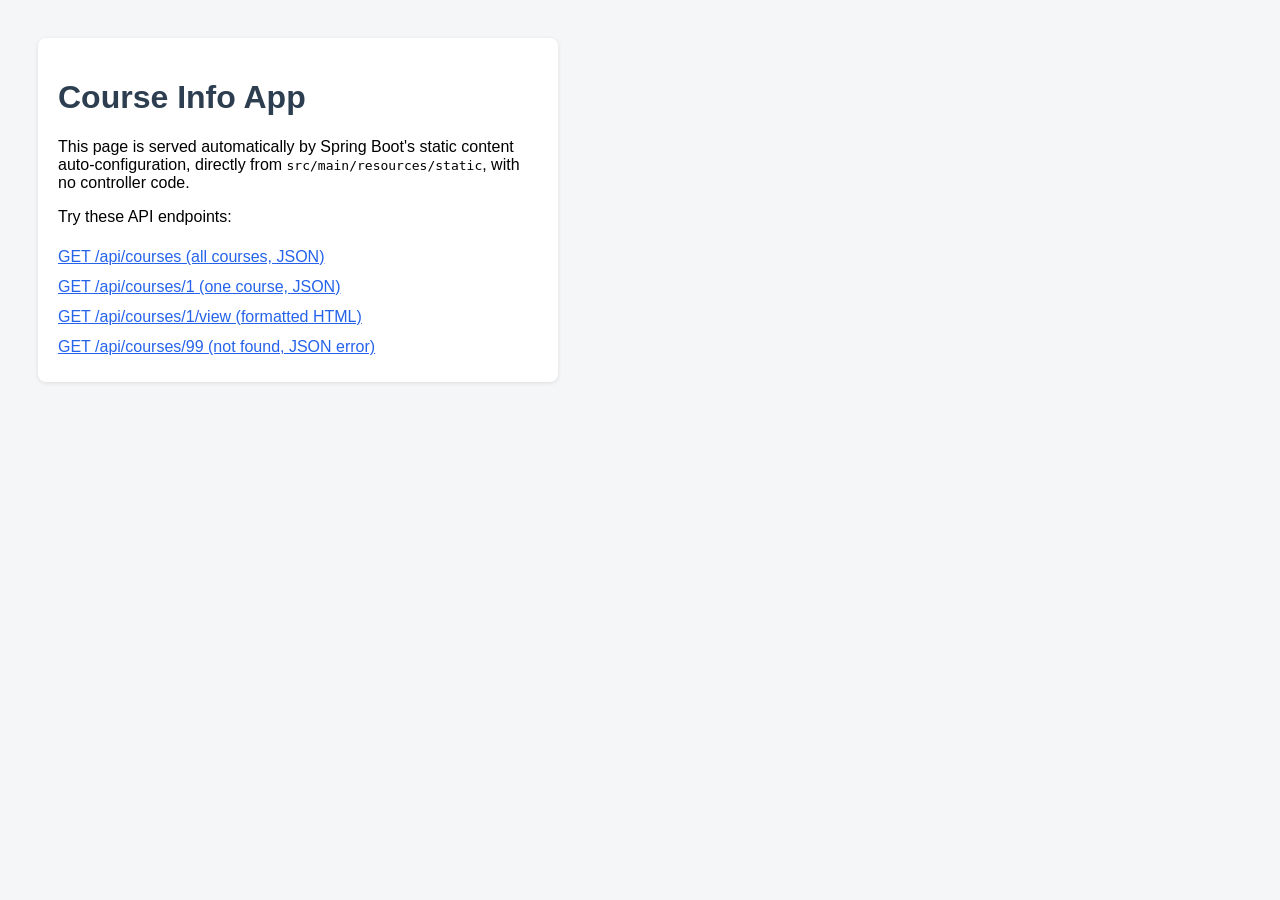
<file: day_9/Question_4/CourseInfoApp/src/main/resources/static/index.html>
<!DOCTYPE html>
<html lang="en">
<head>
    <meta charset="UTF-8">
    <title>Course Info App</title>
    <style>
        body { font-family: Arial, sans-serif; padding: 30px; background: #f4f6f8; }
        h1 { color: #2c3e50; }
        a { display: inline-block; margin: 6px 0; color: #2563eb; }
        .card { background: white; padding: 20px; border-radius: 8px; max-width: 480px; box-shadow: 0 1px 4px rgba(0,0,0,0.1); }
    </style>
</head>
<body>
    <div class="card">
        <h1>Course Info App</h1>
        <p>This page is served automatically by Spring Boot's static content auto-configuration, directly from <code>src/main/resources/static</code>, with no controller code.</p>
        <p>Try these API endpoints:</p>
        <a href="/api/courses">GET /api/courses (all courses, JSON)</a><br>
        <a href="/api/courses/1">GET /api/courses/1 (one course, JSON)</a><br>
        <a href="/api/courses/1/view">GET /api/courses/1/view (formatted HTML)</a><br>
        <a href="/api/courses/99">GET /api/courses/99 (not found, JSON error)</a>
    </div>
</body>
</html>
</file>
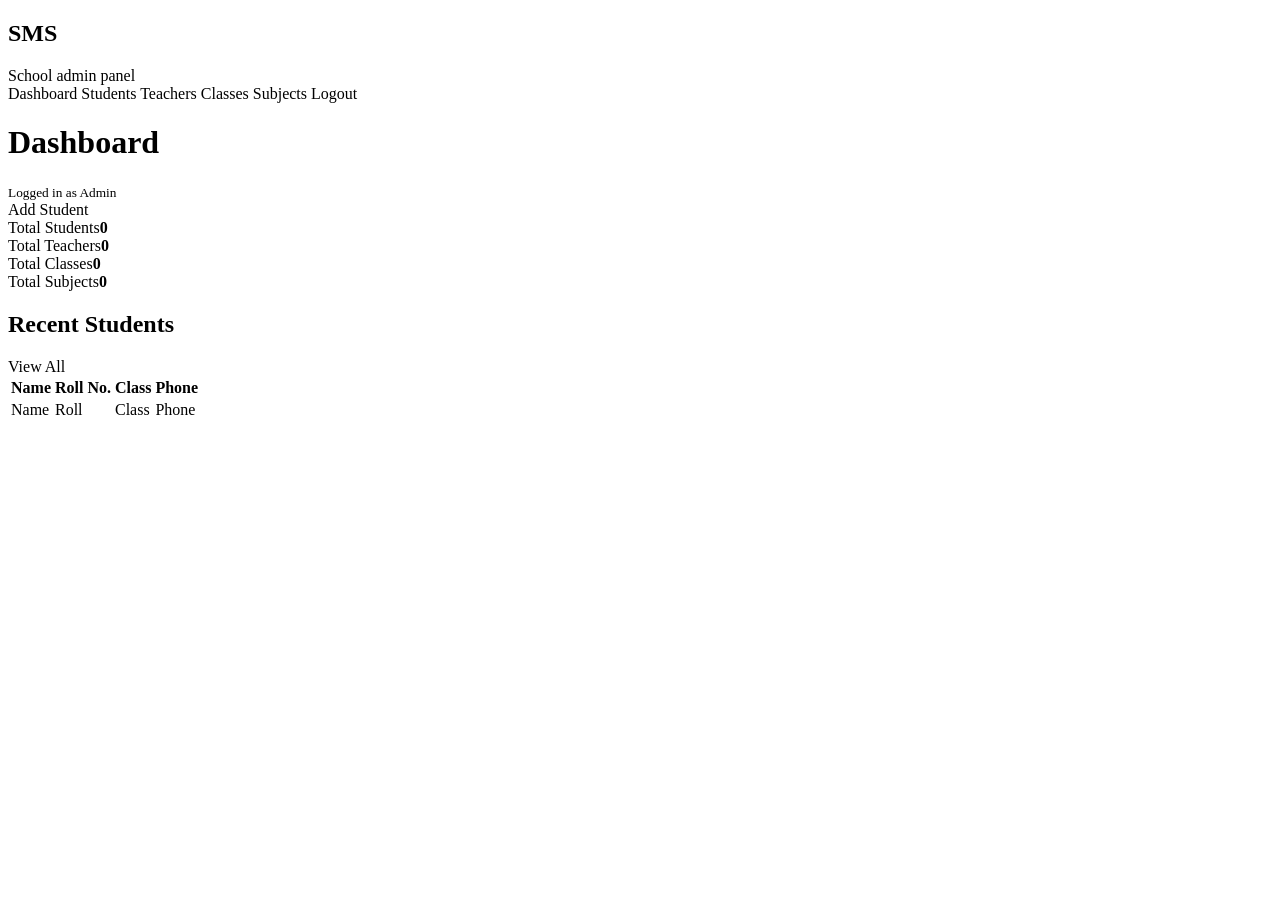
<file: day_8/school_management_system/src/main/resources/templates/dashboard.html>
<!DOCTYPE html>
<html lang="en" xmlns:th="http://www.thymeleaf.org">
<head>
    <meta charset="UTF-8">
    <meta name="viewport" content="width=device-width, initial-scale=1.0">
    <title>Dashboard</title>
    <link rel="stylesheet" th:href="@{/css/app.css}">
</head>
<body>
    <div class="shell">
        <aside class="sidebar">
            <div class="brand"><h2>SMS</h2><span>School admin panel</span></div>
            <nav class="nav">
                <a class="active" th:href="@{/dashboard}">Dashboard</a>
                <a th:href="@{/students}">Students</a>
                <a th:href="@{/teachers}">Teachers</a>
                <a th:href="@{/classes}">Classes</a>
                <a th:href="@{/subjects}">Subjects</a>
                <a th:href="@{/logout}">Logout</a>
            </nav>
        </aside>

        <main class="content">
            <div class="topbar">
                <div class="page-title">
                    <h1>Dashboard</h1>
                    <small th:text="'Logged in as ' + ${adminUser}">Logged in as Admin</small>
                </div>
                <a class="button" th:href="@{/students/new}">Add Student</a>
            </div>

            <section class="grid">
                <div class="stat"><span>Total Students</span><strong th:text="${studentCount}">0</strong></div>
                <div class="stat"><span>Total Teachers</span><strong th:text="${teacherCount}">0</strong></div>
                <div class="stat"><span>Total Classes</span><strong th:text="${classCount}">0</strong></div>
                <div class="stat"><span>Total Subjects</span><strong th:text="${subjectCount}">0</strong></div>
            </section>

            <section class="panel">
                <div class="panel-head"><h2>Recent Students</h2><a class="button secondary" th:href="@{/students}">View All</a></div>
                <table>
                    <thead><tr><th>Name</th><th>Roll No.</th><th>Class</th><th>Phone</th></tr></thead>
                    <tbody>
                        <tr th:each="student : ${students}">
                            <td th:text="${student.name}">Name</td>
                            <td th:text="${student.rollNumber}">Roll</td>
                            <td th:text="${student.schoolClass != null ? student.schoolClass.displayName : 'Not assigned'}">Class</td>
                            <td th:text="${student.phone}">Phone</td>
                        </tr>
                    </tbody>
                </table>
            </section>
        </main>
    </div>
</body>
</html>
</file>
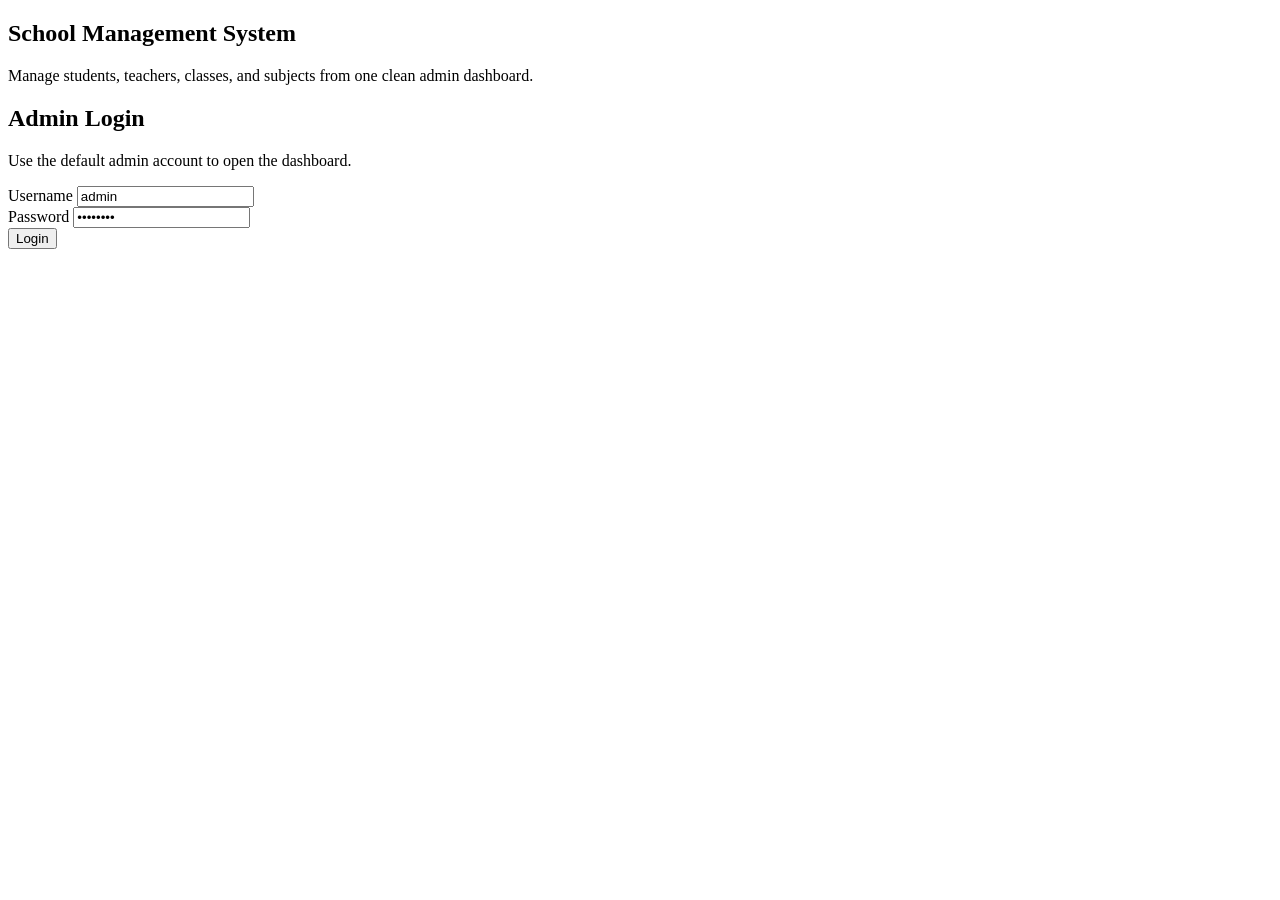
<file: day_8/school_management_system/src/main/resources/templates/login.html>
<!DOCTYPE html>
<html lang="en" xmlns:th="http://www.thymeleaf.org">
<head>
    <meta charset="UTF-8">
    <meta name="viewport" content="width=device-width, initial-scale=1.0">
    <title>Admin Login</title>
    <link rel="stylesheet" th:href="@{/css/app.css}">
</head>
<body class="login-body">
    <main class="login-card">
        <section class="login-hero">
            <h1>School Management System</h1>
            <p>Manage students, teachers, classes, and subjects from one clean admin dashboard.</p>
        </section>

        <section class="login-panel">
            <h2>Admin Login</h2>
            <p>Use the default admin account to open the dashboard.</p>

            <div class="message" th:if="${message}" th:text="${message}"></div>
            <div class="error" th:if="${error}" th:text="${error}"></div>

            <form th:action="@{/login}" method="post">
                <div class="field">
                    <label>Username</label>
                    <input type="text" name="username" value="admin" required>
                </div>
                <div class="field">
                    <label>Password</label>
                    <input type="password" name="password" value="admin123" required>
                </div>
                <button type="submit">Login</button>
            </form>
        </section>
    </main>
</body>
</html>
</file>
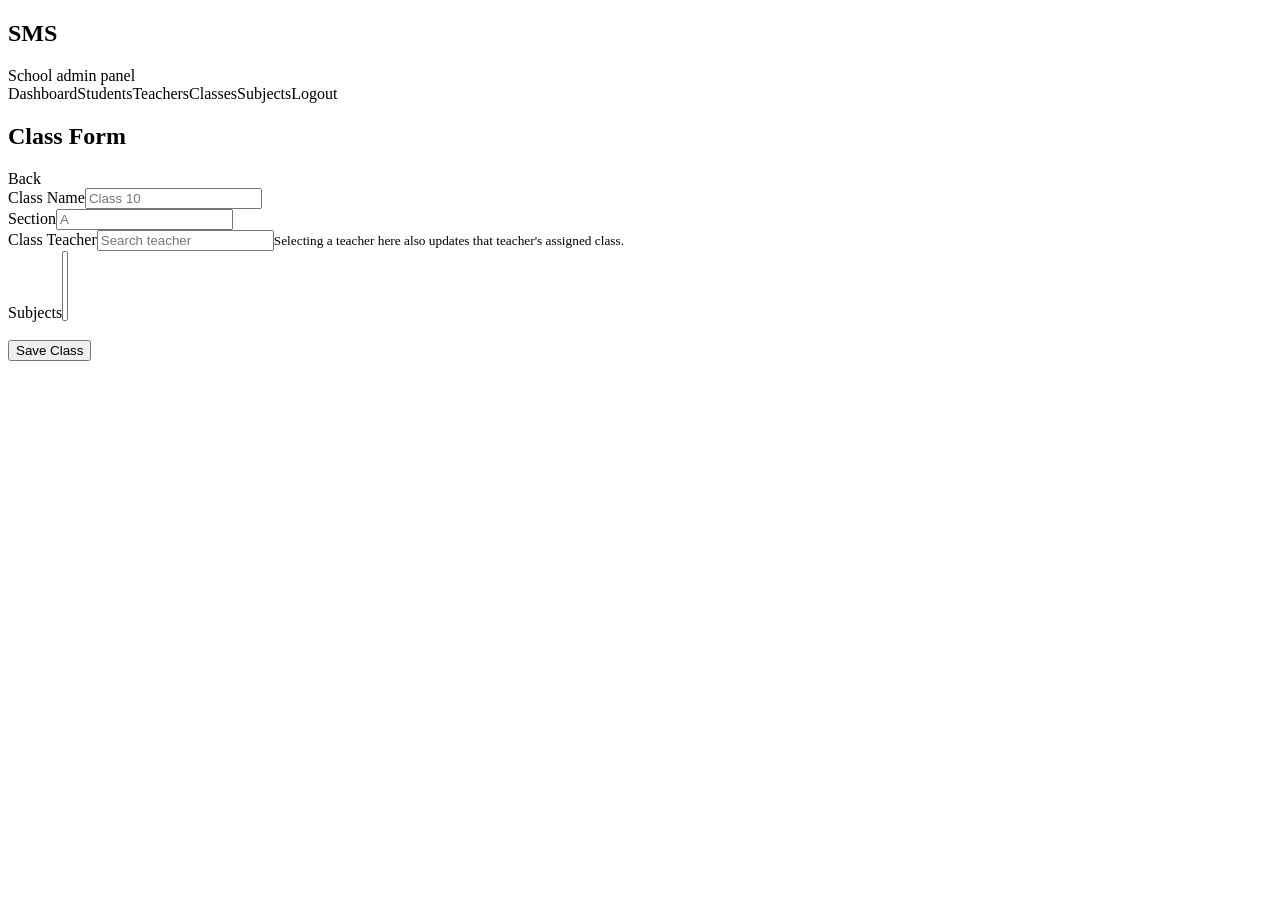
<file: day_8/school_management_system/src/main/resources/templates/classes/form.html>
<!DOCTYPE html>
<html lang="en" xmlns:th="http://www.thymeleaf.org">
<head><meta charset="UTF-8"><meta name="viewport" content="width=device-width, initial-scale=1.0"><title th:text="${pageTitle}">Class Form</title><link rel="stylesheet" th:href="@{/css/app.css}"></head>
<body><div class="shell"><aside class="sidebar"><div class="brand"><h2>SMS</h2><span>School admin panel</span></div><nav class="nav"><a th:href="@{/dashboard}">Dashboard</a><a th:href="@{/students}">Students</a><a th:href="@{/teachers}">Teachers</a><a class="active" th:href="@{/classes}">Classes</a><a th:href="@{/subjects}">Subjects</a><a th:href="@{/logout}">Logout</a></nav></aside><main class="content">
    <section class="form-panel"><div class="form-head"><h2 th:text="${pageTitle}">Class Form</h2><a class="button secondary" th:href="@{/classes}">Back</a></div><form th:action="@{/classes/save}" th:object="${schoolClass}" method="post"><div class="form-body"><input type="hidden" th:field="*{id}"><div class="form-grid">
        <div class="field"><label>Class Name</label><input type="text" th:field="*{className}" placeholder="Class 10" required></div><div class="field"><label>Section</label><input type="text" th:field="*{section}" placeholder="A" required></div>
        <div class="field" data-picker><label>Class Teacher</label><input type="search" data-picker-input list="teacher-options" th:value="${schoolClass.classTeacher != null ? schoolClass.classTeacher.name : ''}" placeholder="Search teacher"><input type="hidden" name="teacherId" data-picker-hidden th:value="${schoolClass.classTeacher != null ? schoolClass.classTeacher.id : ''}"><datalist id="teacher-options"><option th:each="teacher : ${teachers}" th:value="${teacher.name}" th:attr="data-id=${teacher.id}"></option></datalist><small class="hint">Selecting a teacher here also updates that teacher's assigned class.</small></div>
        <div class="field"><label>Subjects</label><select name="subjectIds" multiple><option th:each="subject : ${subjects}" th:value="${subject.id}" th:text="${subject.name}" th:selected="${selectedSubjectIds.contains(subject.id)}"></option></select></div>
    </div><br><button type="submit">Save Class</button></div></form></section>
</main></div><script th:src="@{/js/app.js}"></script></body></html>
</file>
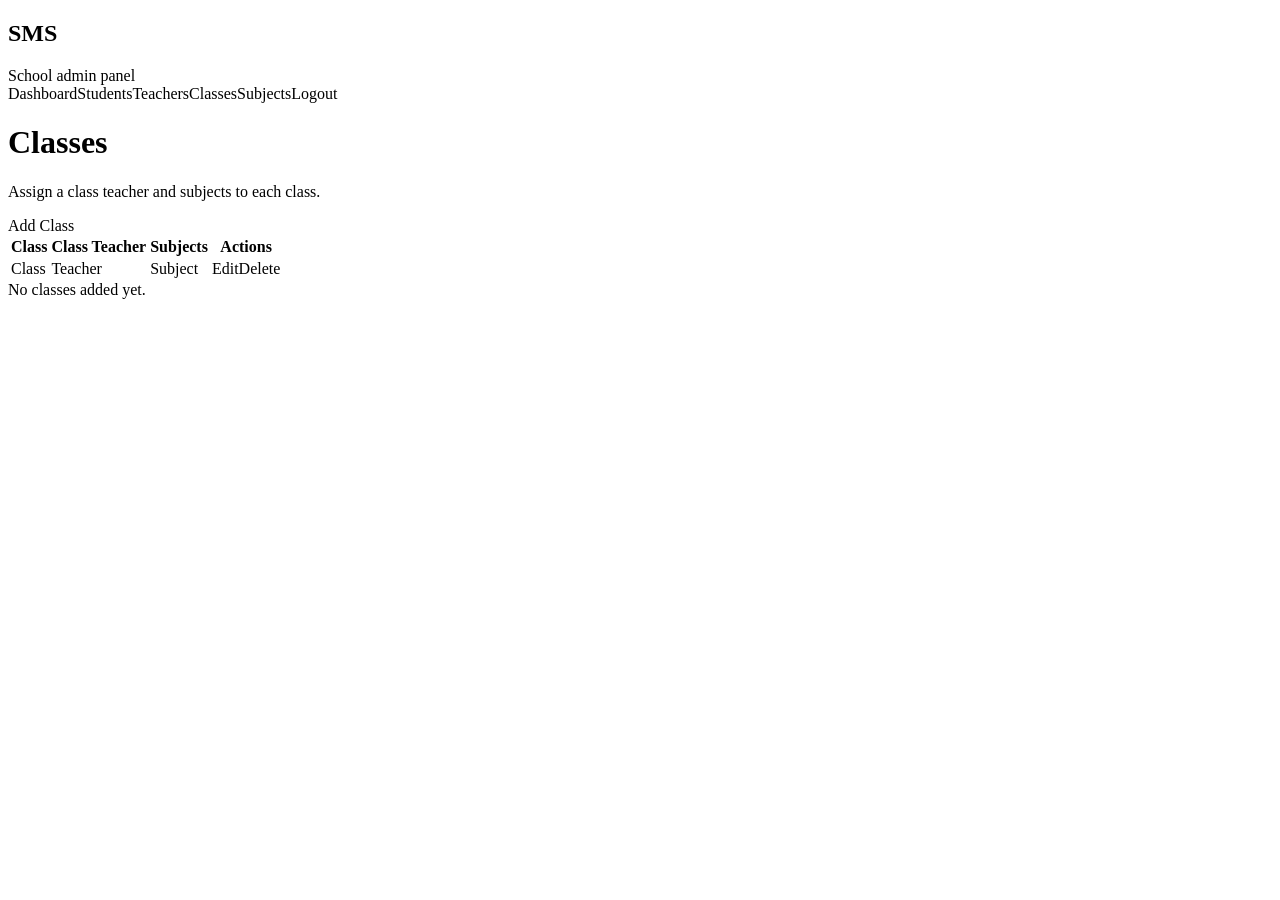
<file: day_8/school_management_system/src/main/resources/templates/classes/list.html>
<!DOCTYPE html>
<html lang="en" xmlns:th="http://www.thymeleaf.org">
<head><meta charset="UTF-8"><meta name="viewport" content="width=device-width, initial-scale=1.0"><title>Classes</title><link rel="stylesheet" th:href="@{/css/app.css}"></head>
<body><div class="shell"><aside class="sidebar"><div class="brand"><h2>SMS</h2><span>School admin panel</span></div><nav class="nav"><a th:href="@{/dashboard}">Dashboard</a><a th:href="@{/students}">Students</a><a th:href="@{/teachers}">Teachers</a><a class="active" th:href="@{/classes}">Classes</a><a th:href="@{/subjects}">Subjects</a><a th:href="@{/logout}">Logout</a></nav></aside><main class="content">
    <div class="topbar"><div class="page-title"><h1>Classes</h1><p>Assign a class teacher and subjects to each class.</p></div><a class="button" th:href="@{/classes/new}">Add Class</a></div>
    <div class="message" th:if="${message}" th:text="${message}"></div><section class="panel"><table><thead><tr><th>Class</th><th>Class Teacher</th><th>Subjects</th><th>Actions</th></tr></thead><tbody><tr th:each="schoolClass : ${classes}"><td th:text="${schoolClass.displayName}">Class</td><td th:text="${schoolClass.classTeacher != null ? schoolClass.classTeacher.name : 'Not assigned'}">Teacher</td><td><div class="badge-list"><span class="badge" th:each="subject : ${schoolClass.subjects}" th:text="${subject.name}">Subject</span></div></td><td><div class="actions"><a class="button warning" th:href="@{/classes/edit/{id}(id=${schoolClass.id})}">Edit</a><a class="button danger" th:href="@{/classes/delete/{id}(id=${schoolClass.id})}">Delete</a></div></td></tr></tbody></table><div class="empty" th:if="${#lists.isEmpty(classes)}">No classes added yet.</div></section>
</main></div></body></html>
</file>
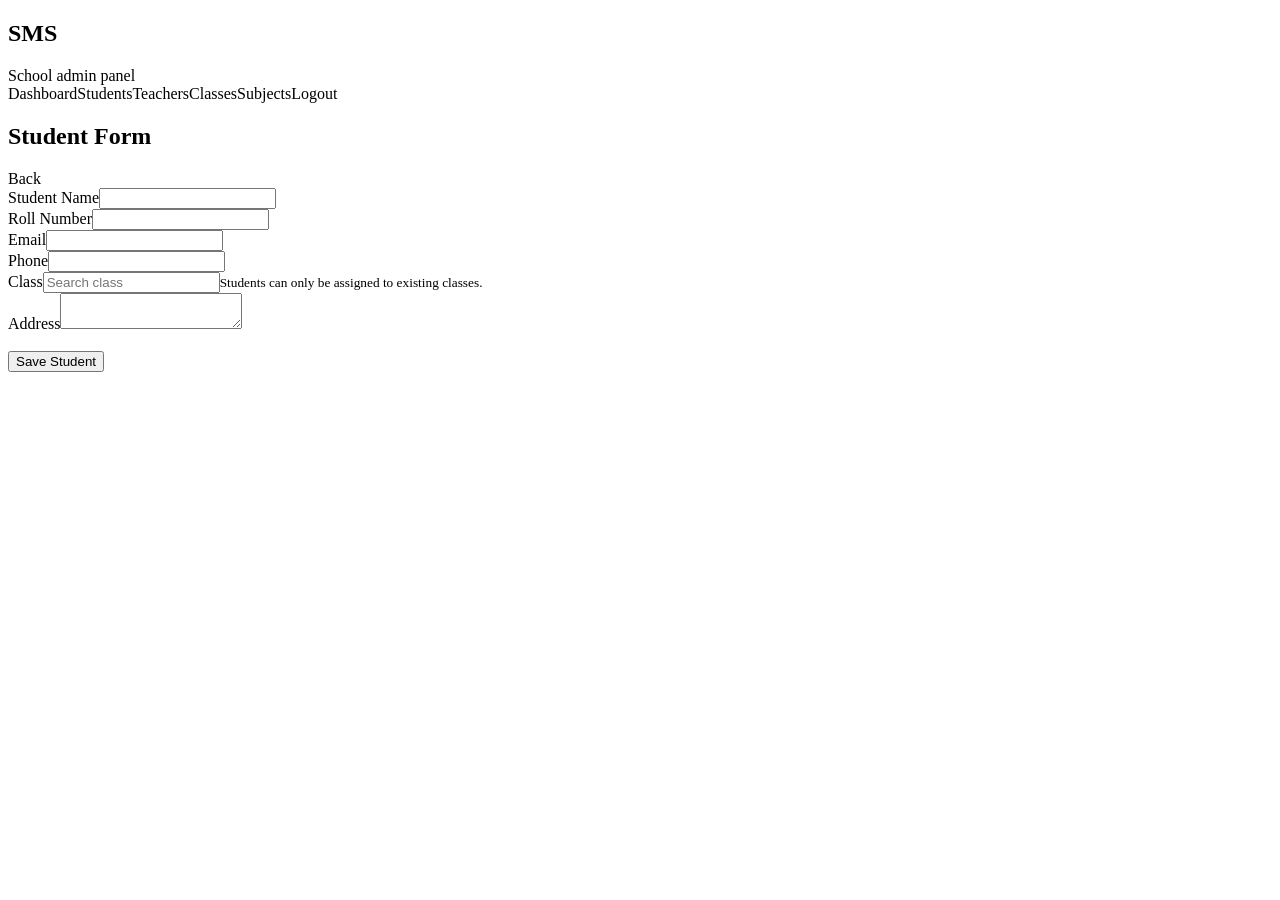
<file: day_8/school_management_system/src/main/resources/templates/students/form.html>
<!DOCTYPE html>
<html lang="en" xmlns:th="http://www.thymeleaf.org">
<head><meta charset="UTF-8"><meta name="viewport" content="width=device-width, initial-scale=1.0"><title th:text="${pageTitle}">Student Form</title><link rel="stylesheet" th:href="@{/css/app.css}"></head>
<body><div class="shell"><aside class="sidebar"><div class="brand"><h2>SMS</h2><span>School admin panel</span></div><nav class="nav"><a th:href="@{/dashboard}">Dashboard</a><a class="active" th:href="@{/students}">Students</a><a th:href="@{/teachers}">Teachers</a><a th:href="@{/classes}">Classes</a><a th:href="@{/subjects}">Subjects</a><a th:href="@{/logout}">Logout</a></nav></aside><main class="content">
    <section class="form-panel"><div class="form-head"><h2 th:text="${pageTitle}">Student Form</h2><a class="button secondary" th:href="@{/students}">Back</a></div><form th:action="@{/students/save}" th:object="${student}" method="post"><div class="form-body"><input type="hidden" th:field="*{id}"><div class="form-grid">
        <div class="field"><label>Student Name</label><input type="text" th:field="*{name}" required></div><div class="field"><label>Roll Number</label><input type="text" th:field="*{rollNumber}" required></div>
        <div class="field"><label>Email</label><input type="email" th:field="*{email}"></div><div class="field"><label>Phone</label><input type="text" th:field="*{phone}"></div>
        <div class="field" data-picker><label>Class</label><input type="search" data-picker-input list="student-class-options" th:value="${student.schoolClass != null ? student.schoolClass.displayName : ''}" placeholder="Search class"><input type="hidden" name="schoolClassId" data-picker-hidden th:value="${student.schoolClass != null ? student.schoolClass.id : ''}"><datalist id="student-class-options"><option th:each="schoolClass : ${classes}" th:value="${schoolClass.displayName}" th:attr="data-id=${schoolClass.id}"></option></datalist><small class="hint">Students can only be assigned to existing classes.</small></div>
        <div class="field full"><label>Address</label><textarea th:field="*{address}"></textarea></div>
    </div><br><button type="submit">Save Student</button></div></form></section>
</main></div><script th:src="@{/js/app.js}"></script></body></html>
</file>
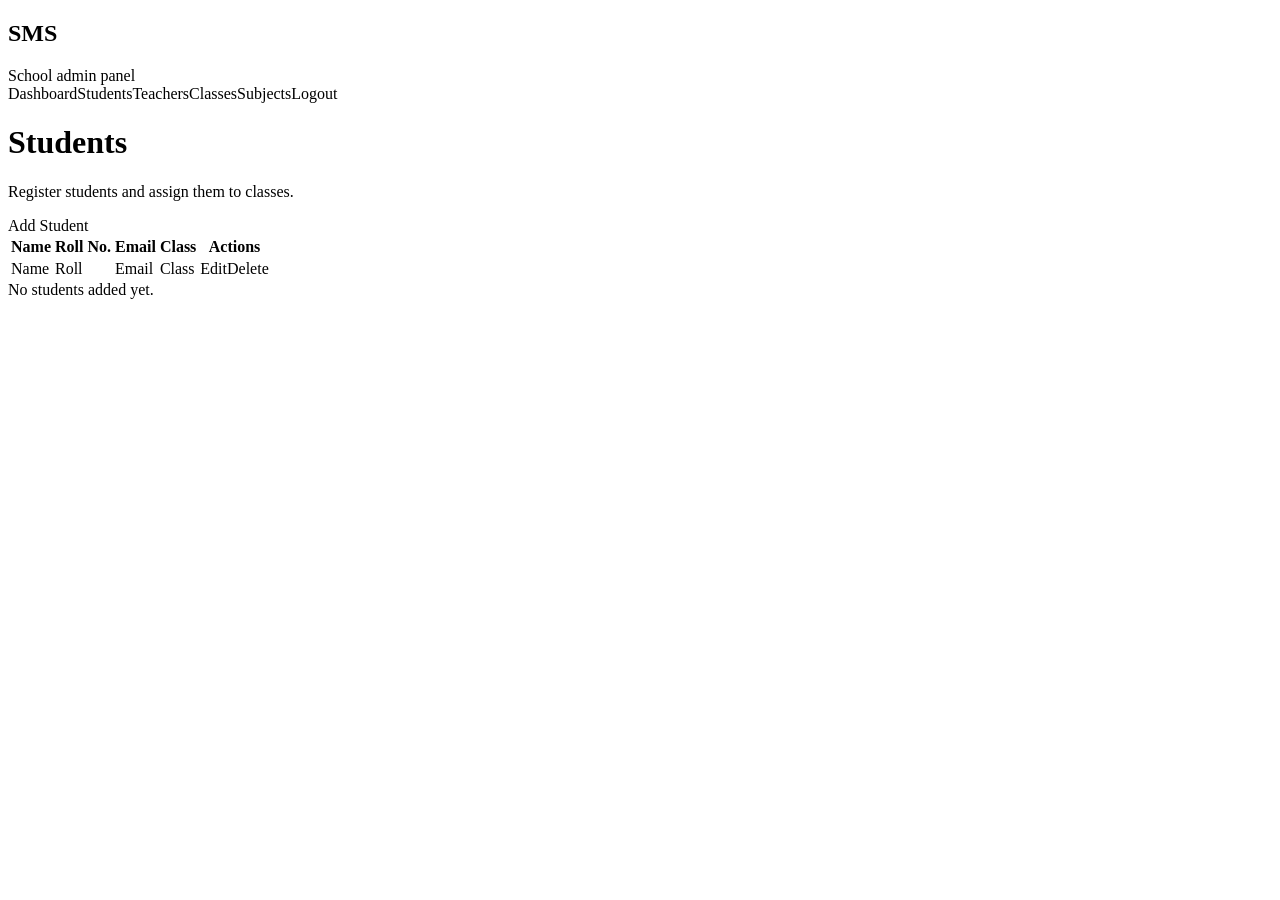
<file: day_8/school_management_system/src/main/resources/templates/students/list.html>
<!DOCTYPE html>
<html lang="en" xmlns:th="http://www.thymeleaf.org">
<head><meta charset="UTF-8"><meta name="viewport" content="width=device-width, initial-scale=1.0"><title>Students</title><link rel="stylesheet" th:href="@{/css/app.css}"></head>
<body><div class="shell"><aside class="sidebar"><div class="brand"><h2>SMS</h2><span>School admin panel</span></div><nav class="nav"><a th:href="@{/dashboard}">Dashboard</a><a class="active" th:href="@{/students}">Students</a><a th:href="@{/teachers}">Teachers</a><a th:href="@{/classes}">Classes</a><a th:href="@{/subjects}">Subjects</a><a th:href="@{/logout}">Logout</a></nav></aside><main class="content">
    <div class="topbar"><div class="page-title"><h1>Students</h1><p>Register students and assign them to classes.</p></div><a class="button" th:href="@{/students/new}">Add Student</a></div>
    <div class="message" th:if="${message}" th:text="${message}"></div>
    <section class="panel"><table><thead><tr><th>Name</th><th>Roll No.</th><th>Email</th><th>Class</th><th>Actions</th></tr></thead><tbody>
        <tr th:each="student : ${students}"><td th:text="${student.name}">Name</td><td th:text="${student.rollNumber}">Roll</td><td th:text="${student.email}">Email</td><td th:text="${student.schoolClass != null ? student.schoolClass.displayName : 'Not assigned'}">Class</td><td><div class="actions"><a class="button warning" th:href="@{/students/edit/{id}(id=${student.id})}">Edit</a><a class="button danger" th:href="@{/students/delete/{id}(id=${student.id})}">Delete</a></div></td></tr>
    </tbody></table><div class="empty" th:if="${#lists.isEmpty(students)}">No students added yet.</div></section>
</main></div></body></html>
</file>
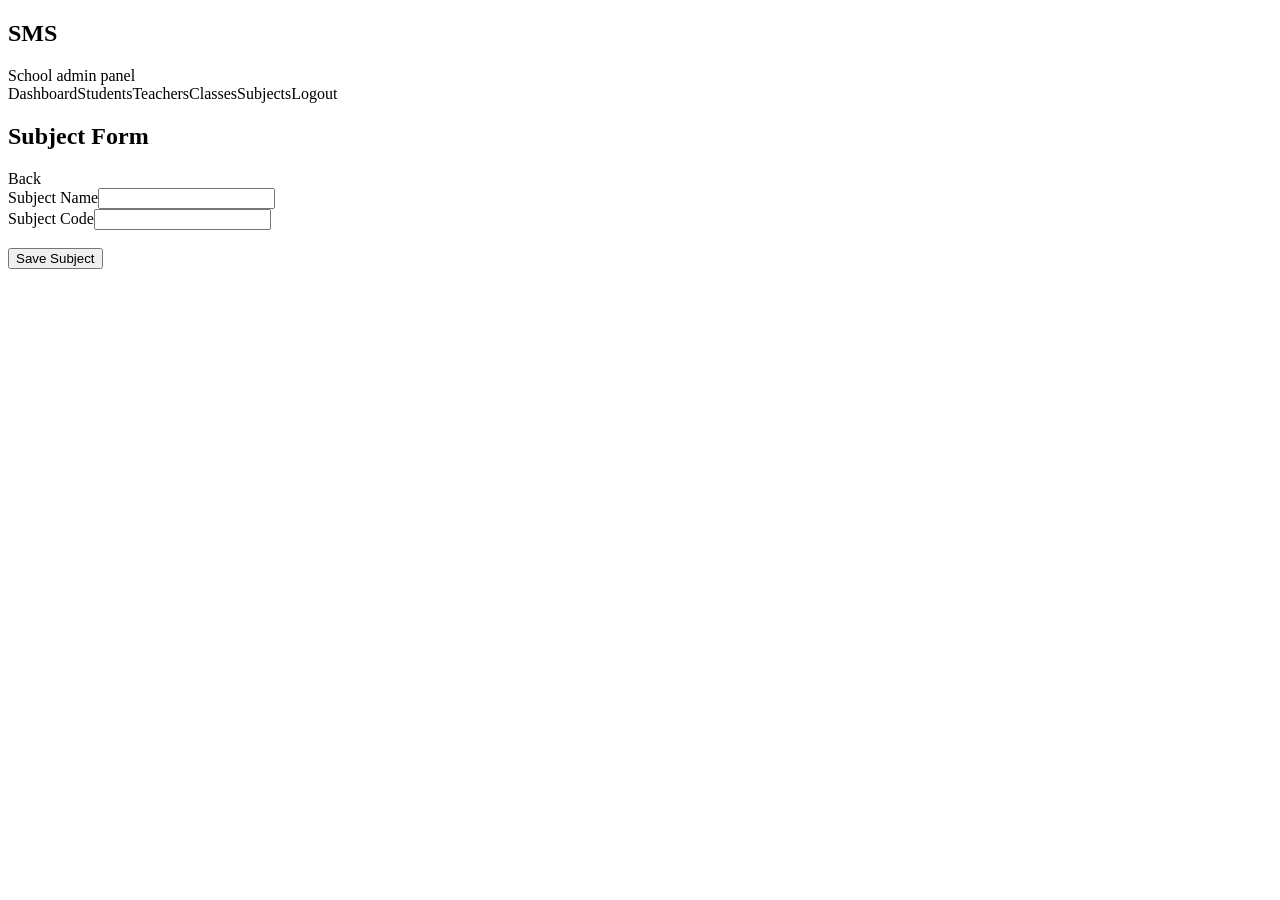
<file: day_8/school_management_system/src/main/resources/templates/subjects/form.html>
<!DOCTYPE html>
<html lang="en" xmlns:th="http://www.thymeleaf.org">
<head><meta charset="UTF-8"><meta name="viewport" content="width=device-width, initial-scale=1.0"><title th:text="${pageTitle}">Subject Form</title><link rel="stylesheet" th:href="@{/css/app.css}"></head>
<body><div class="shell"><aside class="sidebar"><div class="brand"><h2>SMS</h2><span>School admin panel</span></div><nav class="nav"><a th:href="@{/dashboard}">Dashboard</a><a th:href="@{/students}">Students</a><a th:href="@{/teachers}">Teachers</a><a th:href="@{/classes}">Classes</a><a class="active" th:href="@{/subjects}">Subjects</a><a th:href="@{/logout}">Logout</a></nav></aside><main class="content">
    <section class="form-panel"><div class="form-head"><h2 th:text="${pageTitle}">Subject Form</h2><a class="button secondary" th:href="@{/subjects}">Back</a></div><form th:action="@{/subjects/save}" th:object="${subject}" method="post"><div class="form-body"><input type="hidden" th:field="*{id}"><div class="form-grid"><div class="field"><label>Subject Name</label><input type="text" th:field="*{name}" required></div><div class="field"><label>Subject Code</label><input type="text" th:field="*{code}" required></div></div><br><button type="submit">Save Subject</button></div></form></section>
</main></div></body></html>
</file>
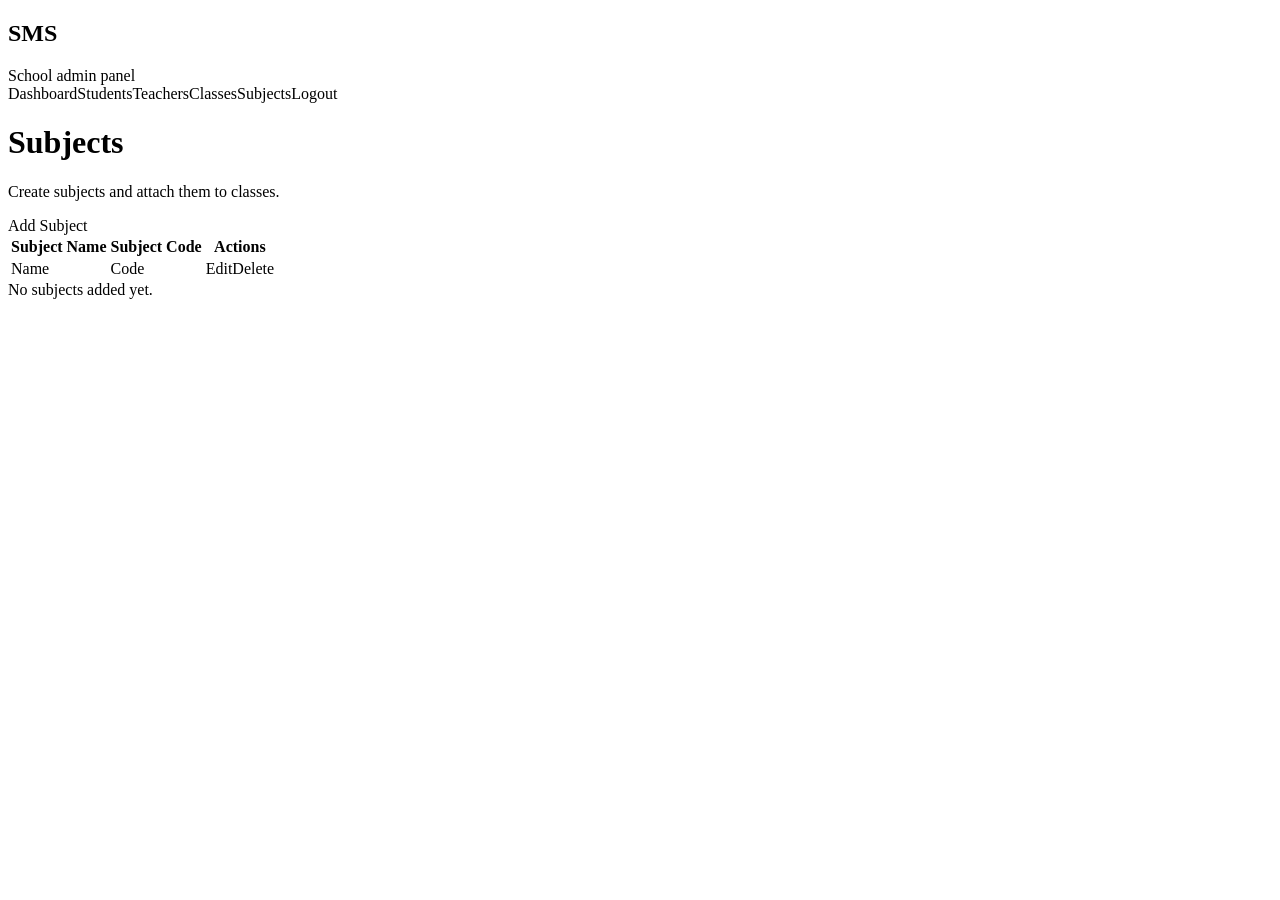
<file: day_8/school_management_system/src/main/resources/templates/subjects/list.html>
<!DOCTYPE html>
<html lang="en" xmlns:th="http://www.thymeleaf.org">
<head><meta charset="UTF-8"><meta name="viewport" content="width=device-width, initial-scale=1.0"><title>Subjects</title><link rel="stylesheet" th:href="@{/css/app.css}"></head>
<body><div class="shell"><aside class="sidebar"><div class="brand"><h2>SMS</h2><span>School admin panel</span></div><nav class="nav"><a th:href="@{/dashboard}">Dashboard</a><a th:href="@{/students}">Students</a><a th:href="@{/teachers}">Teachers</a><a th:href="@{/classes}">Classes</a><a class="active" th:href="@{/subjects}">Subjects</a><a th:href="@{/logout}">Logout</a></nav></aside><main class="content">
    <div class="topbar"><div class="page-title"><h1>Subjects</h1><p>Create subjects and attach them to classes.</p></div><a class="button" th:href="@{/subjects/new}">Add Subject</a></div>
    <div class="message" th:if="${message}" th:text="${message}"></div><section class="panel"><table><thead><tr><th>Subject Name</th><th>Subject Code</th><th>Actions</th></tr></thead><tbody><tr th:each="subject : ${subjects}"><td th:text="${subject.name}">Name</td><td th:text="${subject.code}">Code</td><td><div class="actions"><a class="button warning" th:href="@{/subjects/edit/{id}(id=${subject.id})}">Edit</a><a class="button danger" th:href="@{/subjects/delete/{id}(id=${subject.id})}">Delete</a></div></td></tr></tbody></table><div class="empty" th:if="${#lists.isEmpty(subjects)}">No subjects added yet.</div></section>
</main></div></body></html>
</file>
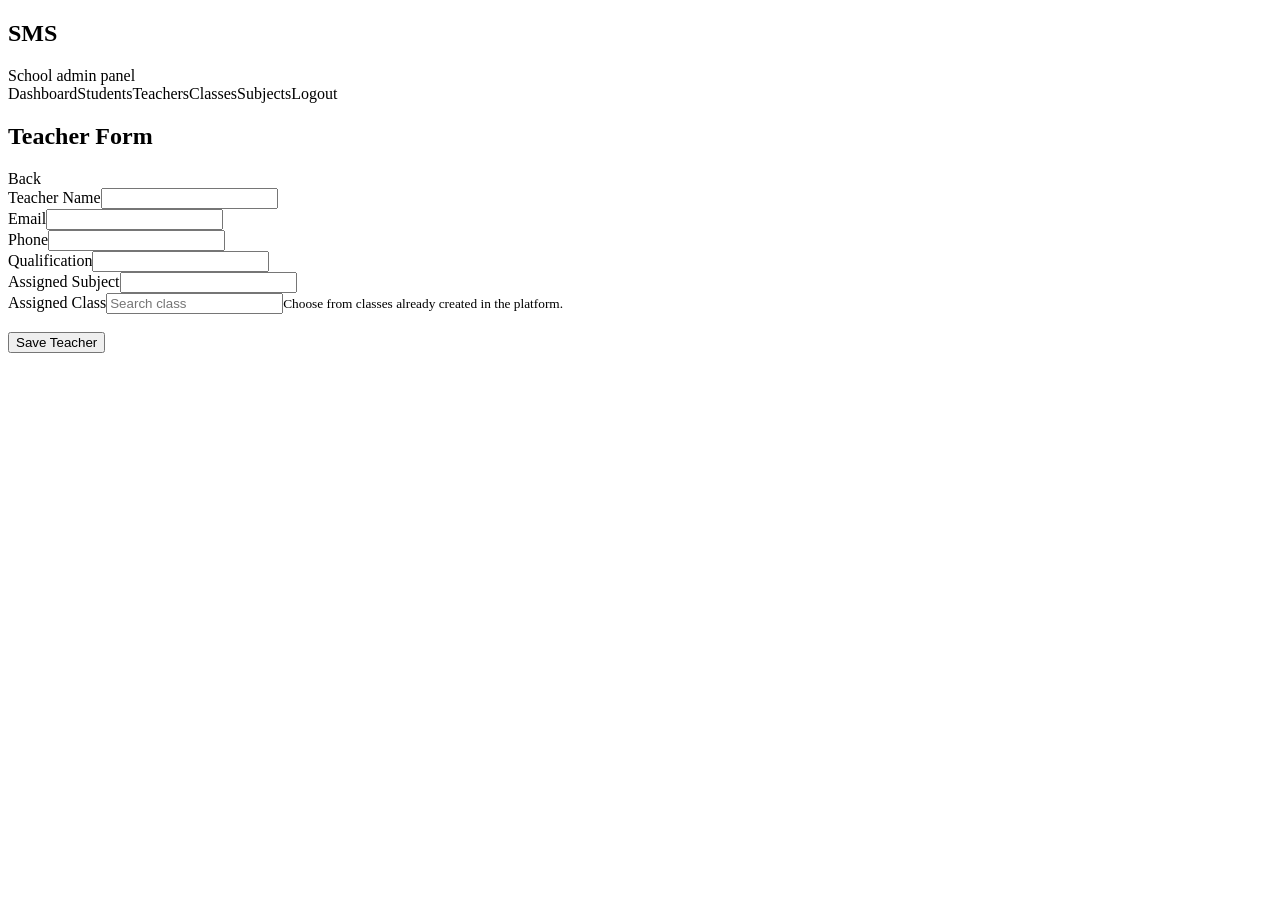
<file: day_8/school_management_system/src/main/resources/templates/teachers/form.html>
<!DOCTYPE html>
<html lang="en" xmlns:th="http://www.thymeleaf.org">
<head><meta charset="UTF-8"><meta name="viewport" content="width=device-width, initial-scale=1.0"><title th:text="${pageTitle}">Teacher Form</title><link rel="stylesheet" th:href="@{/css/app.css}"></head>
<body><div class="shell"><aside class="sidebar"><div class="brand"><h2>SMS</h2><span>School admin panel</span></div><nav class="nav"><a th:href="@{/dashboard}">Dashboard</a><a th:href="@{/students}">Students</a><a class="active" th:href="@{/teachers}">Teachers</a><a th:href="@{/classes}">Classes</a><a th:href="@{/subjects}">Subjects</a><a th:href="@{/logout}">Logout</a></nav></aside><main class="content">
    <section class="form-panel"><div class="form-head"><h2 th:text="${pageTitle}">Teacher Form</h2><a class="button secondary" th:href="@{/teachers}">Back</a></div><form th:action="@{/teachers/save}" th:object="${teacher}" method="post"><div class="form-body"><input type="hidden" th:field="*{id}"><div class="form-grid">
        <div class="field"><label>Teacher Name</label><input type="text" th:field="*{name}" required></div><div class="field"><label>Email</label><input type="email" th:field="*{email}"></div>
        <div class="field"><label>Phone</label><input type="text" th:field="*{phone}"></div><div class="field"><label>Qualification</label><input type="text" th:field="*{qualification}"></div>
        <div class="field"><label>Assigned Subject</label><input type="text" th:field="*{assignedSubject}"></div>
        <div class="field" data-picker><label>Assigned Class</label><input type="search" data-picker-input list="teacher-class-options" th:value="${assignedClassName}" placeholder="Search class"><input type="hidden" name="assignedClassId" data-picker-hidden th:value="${assignedClassId}"><datalist id="teacher-class-options"><option th:each="schoolClass : ${classes}" th:value="${schoolClass.displayName}" th:attr="data-id=${schoolClass.id}"></option></datalist><small class="hint">Choose from classes already created in the platform.</small></div>
    </div><br><button type="submit">Save Teacher</button></div></form></section>
</main></div><script th:src="@{/js/app.js}"></script></body></html>
</file>
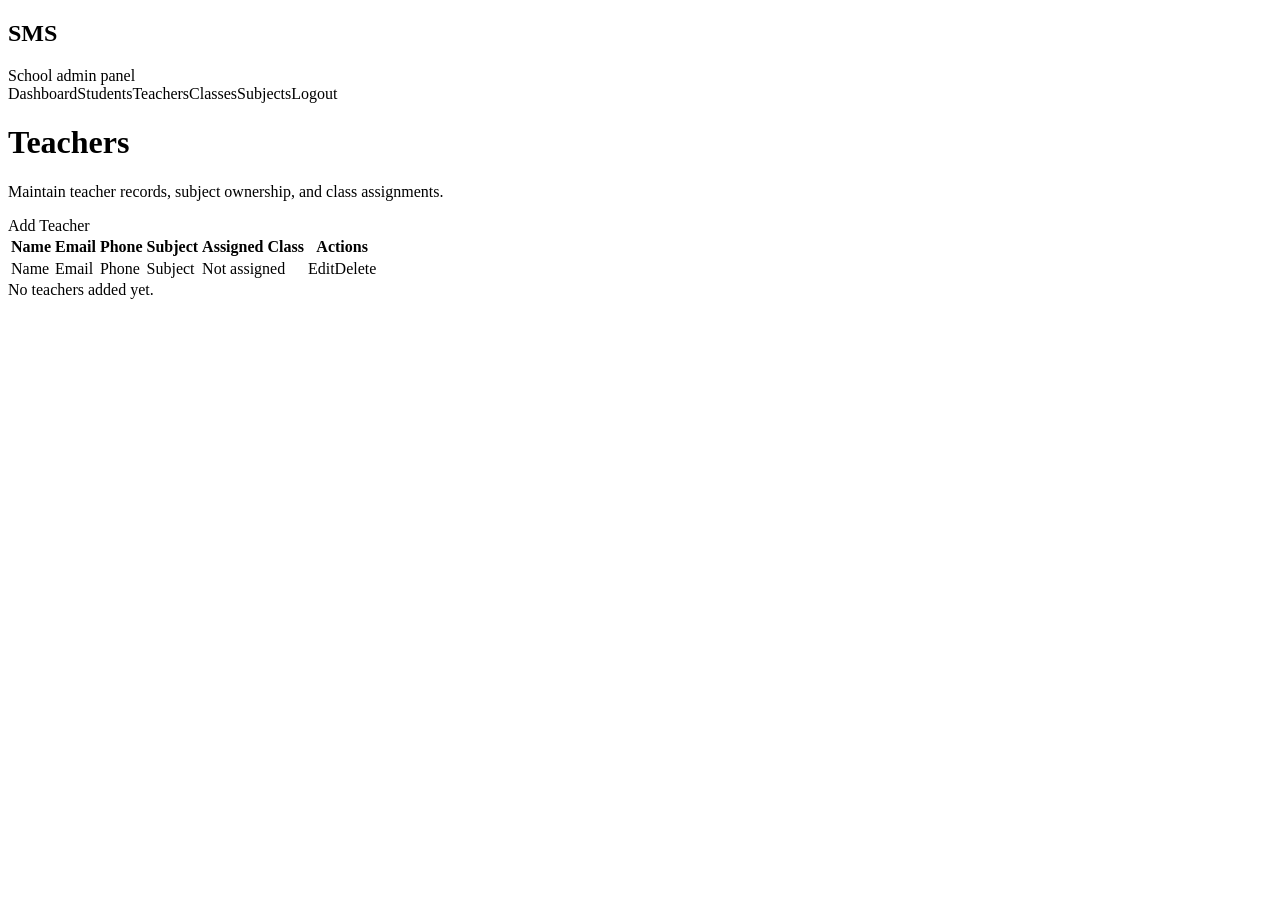
<file: day_8/school_management_system/src/main/resources/templates/teachers/list.html>
<!DOCTYPE html>
<html lang="en" xmlns:th="http://www.thymeleaf.org">
<head><meta charset="UTF-8"><meta name="viewport" content="width=device-width, initial-scale=1.0"><title>Teachers</title><link rel="stylesheet" th:href="@{/css/app.css}"></head>
<body><div class="shell"><aside class="sidebar"><div class="brand"><h2>SMS</h2><span>School admin panel</span></div><nav class="nav"><a th:href="@{/dashboard}">Dashboard</a><a th:href="@{/students}">Students</a><a class="active" th:href="@{/teachers}">Teachers</a><a th:href="@{/classes}">Classes</a><a th:href="@{/subjects}">Subjects</a><a th:href="@{/logout}">Logout</a></nav></aside><main class="content">
    <div class="topbar"><div class="page-title"><h1>Teachers</h1><p>Maintain teacher records, subject ownership, and class assignments.</p></div><a class="button" th:href="@{/teachers/new}">Add Teacher</a></div>
    <div class="message" th:if="${message}" th:text="${message}"></div><section class="panel"><table><thead><tr><th>Name</th><th>Email</th><th>Phone</th><th>Subject</th><th>Assigned Class</th><th>Actions</th></tr></thead><tbody><tr th:each="teacher : ${teachers}"><td th:text="${teacher.name}">Name</td><td th:text="${teacher.email}">Email</td><td th:text="${teacher.phone}">Phone</td><td th:text="${teacher.assignedSubject}">Subject</td><td><span class="badge" th:text="${assignedClasses[teacher.id] != null ? assignedClasses[teacher.id] : 'Not assigned'}">Not assigned</span></td><td><div class="actions"><a class="button warning" th:href="@{/teachers/edit/{id}(id=${teacher.id})}">Edit</a><a class="button danger" th:href="@{/teachers/delete/{id}(id=${teacher.id})}">Delete</a></div></td></tr></tbody></table><div class="empty" th:if="${#lists.isEmpty(teachers)}">No teachers added yet.</div></section>
</main></div></body></html>
</file>
